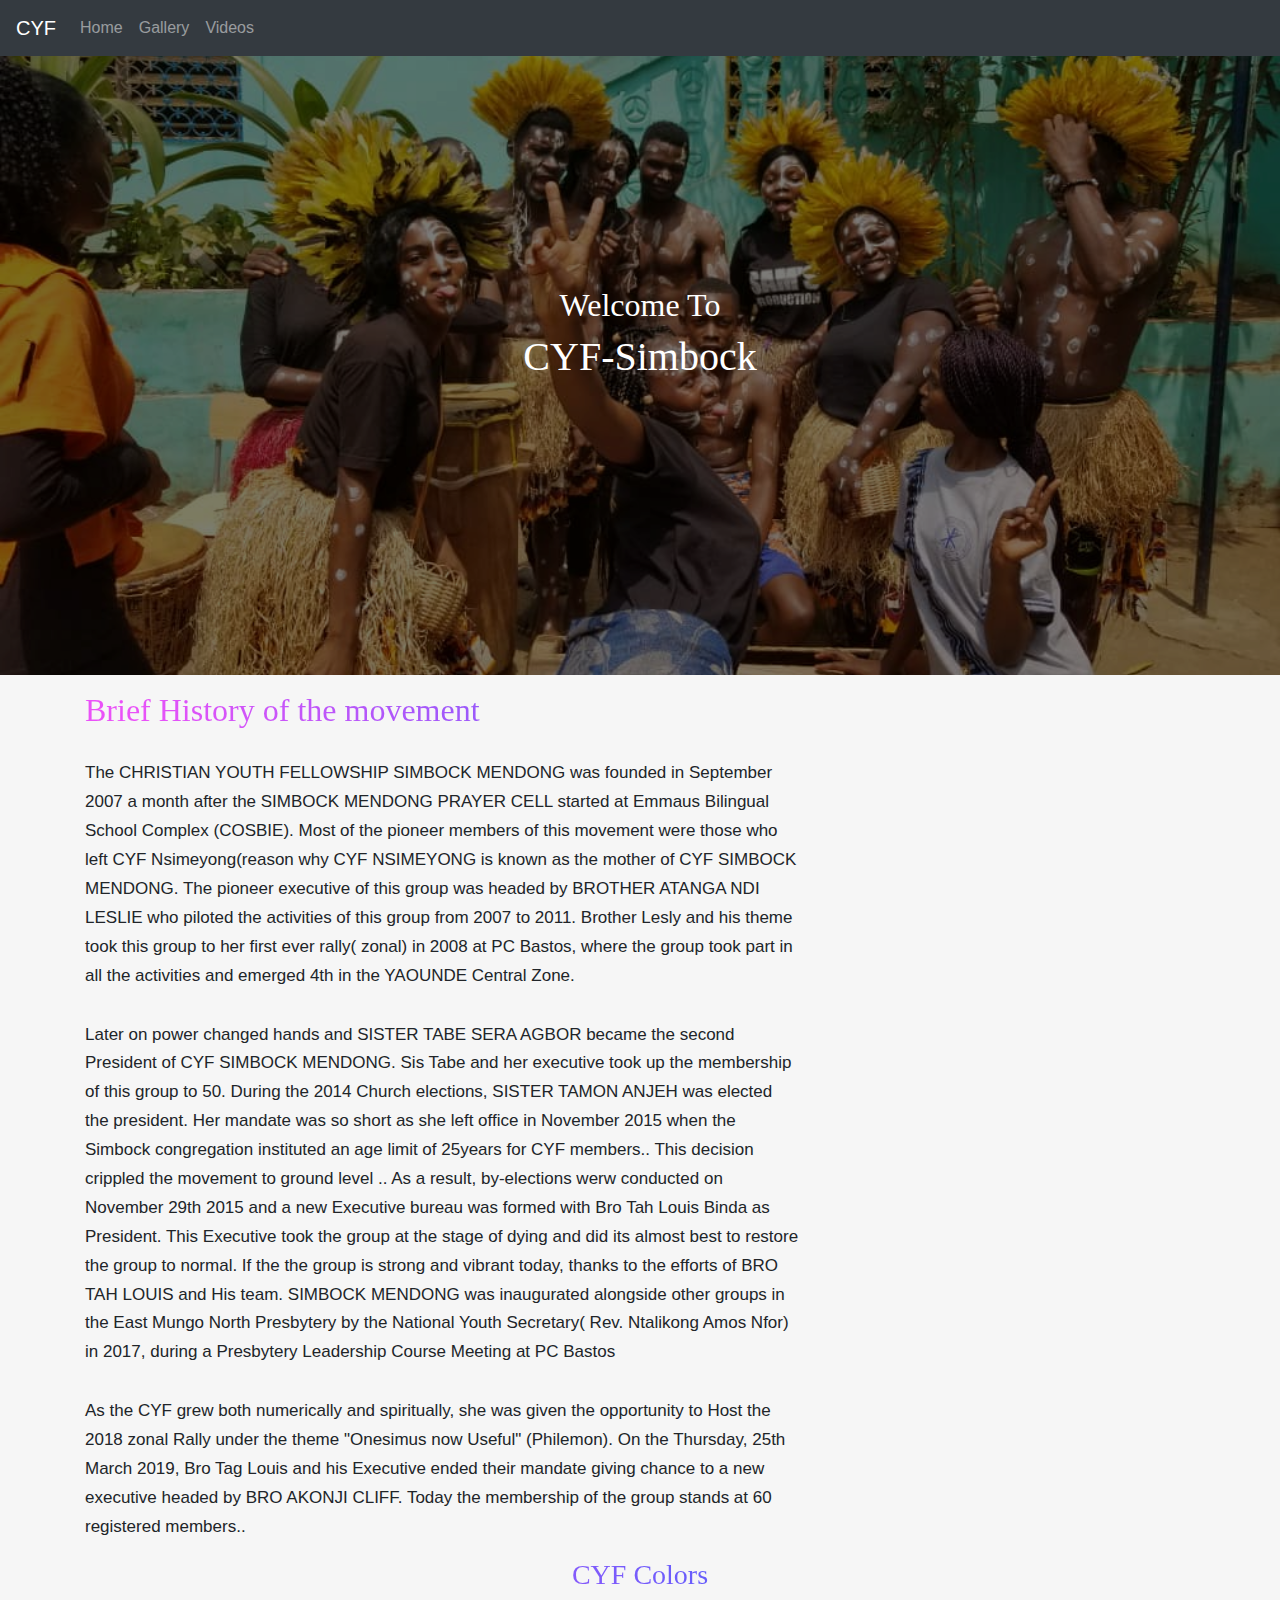
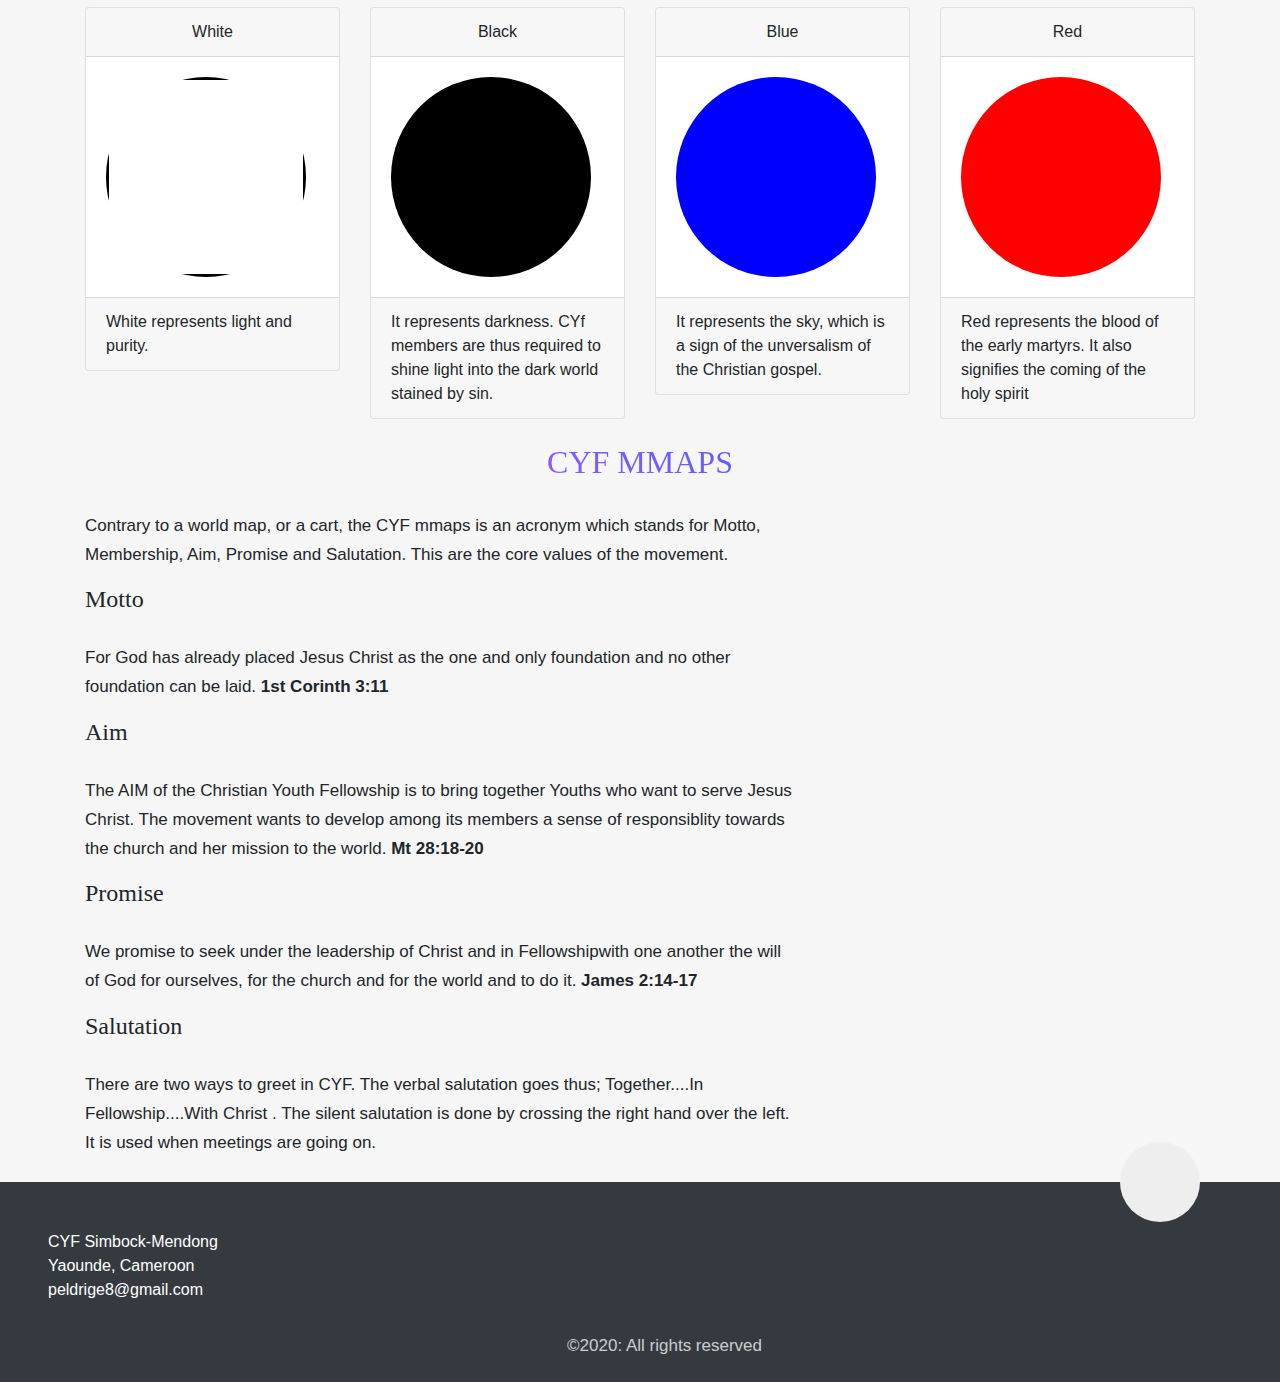
<file: index.html>
<!DOCTYPE html>
<html lang="en">
  <head>
    <meta charset="UTF-8" />
    <meta name="viewport" content="width=device-width, initial-scale=1.0" />
    <title>CYF-Simbock-Mendong</title>
    <link
      rel="icon"
      type="image/x-icon"
      href="./assets/images/chi-rho-labarum-christian-symbolism-symbol-png-clip-art.png"
    />
    <!-- <link rel="stylesheet" href="./assets/node_modules/bs4/bootstrap.css" />
    <script src="./assets/node_modules/bs4/bootstrap.js" defer></script> -->
    <link rel="stylesheet" href="https://stackpath.bootstrapcdn.com/bootstrap/4.5.2/css/bootstrap.min.css">
    <link rel="stylesheet" href="https://stackpath.bootstrapcdn.com/font-awesome/4.7.0/css/font-awesome.min.css">
    <link rel="stylesheet" href="./main.css" />
    <script src="https://stackpath.bootstrapcdn.com/bootstrap/4.5.2/js/bootstrap.min.js" defer></script>
    <script src="./main.js" defer></script>

  </head>
  <body>
    <!-- navbar should be fixed -->
    <header class="">
      <!-- navbar start -->
      <nav class="navbar navbar-expand-md bg-dark navbar-dark fixed-top">
        <!-- Brand -->
        <a class="navbar-brand" href="#">CYF</a>

        <!-- Toggler/collapsibe Button -->
        <button
          class="navbar-toggler"
          type="button"
          data-toggle="collapse"
          data-target="#collapsibleNavbar"
        >
          <span class="navbar-toggler-icon"></span>
        </button>

        <!-- Navbar links -->
        <div class="collapse navbar-collapse" id="collapsibleNavbar">
          <ul class="navbar-nav">
            <li class="nav-item">
              <a class="nav-link" href="./index.html">Home</a>
            </li>
            <li class="nav-item">
              <a class="nav-link" href="./gallery.html">Gallery</a>
            </li>
            <li class="nav-item">
              <a class="nav-link" href="./video.html">Videos</a>
            </li>
    
          </ul>
        </div>
      </nav>
      <!-- navbar end -->

      <!-- jumbotron start -->
      <div class="showcase">
        <h2 class="text-white">Welcome To</h2>
        <h1 class="text-white">CYF-Simbock</h1>
      </div>
      <!-- jumbotron end -->
    </header>
    <div class="container mb-4">
      <!-- history of the movement -->
      <section class="history" id="history">
        <h2 class="text-left mt-3 heading">Brief History of the movement</h2>
        <p>
          The CHRISTIAN YOUTH FELLOWSHIP SIMBOCK MENDONG was founded  in September 2007 a month after 
          the SIMBOCK MENDONG PRAYER CELL started at Emmaus Bilingual School Complex (COSBIE). Most of the pioneer members of this 
          movement were those who left CYF Nsimeyong(reason why CYF NSIMEYONG is known as the mother of CYF SIMBOCK MENDONG. 
          The pioneer executive of this group was headed by BROTHER ATANGA NDI LESLIE who piloted the activities of this group from  2007 to 2011.
          Brother Lesly and his theme took this group to her first ever rally( zonal) in 
          2008 at PC Bastos, where the group took part in all the activities and emerged 4th in the YAOUNDE Central Zone. 
        </p>
        <p>
          Later on power changed hands and SISTER TABE SERA AGBOR became the second President of CYF SIMBOCK MENDONG.
           Sis Tabe and her executive took up the membership of this group to 50. 
          During the 2014 Church elections, SISTER TAMON ANJEH was elected the president.
           Her mandate was so short as she left office in November 2015 when the Simbock congregation instituted an age limit of 25years  for CYF  members.. This decision crippled the movement to ground level ..
          As a result,  by-elections werw conducted on November 29th 2015 and a new Executive bureau was formed with Bro Tah Louis Binda as President. 
          This Executive took the group at the stage of dying and did its almost best to restore the group  to normal.
         If the the group is strong and vibrant today, thanks to the efforts of BRO TAH LOUIS and His team. 
        SIMBOCK MENDONG was inaugurated alongside other groups in the East Mungo North Presbytery by the National Youth Secretary( Rev. Ntalikong Amos Nfor) in 2017, during a Presbytery  Leadership Course Meeting at PC Bastos
        </p>
        <p>
          As the CYF grew both numerically and spiritually, she was given the opportunity to Host the 2018 zonal Rally under the theme "Onesimus now Useful" (Philemon).
          On the Thursday, 25th March 2019, Bro Tag Louis and his Executive ended their mandate giving chance to a new executive headed by BRO AKONJI CLIFF. Today the membership of the group stands at 60 registered members..
        </p>
      </section>
      <!-- colors -->
      <section class="colors" id="colors">
        <h3 class="text-center heading mb-3">CYF Colors</h3>
       <div class="row">
         <div class="col-lg-3">
           <div class="card">
             <div class="card-header text-center">White</div>
             <div class="card-body">
               <img src="./assets/images/colors/Solid_white_bordered.png" class="rounded-circle color">
             </div>
             <div class="card-footer">
               White represents light and purity.
             </div>
           </div>
         </div>
         <div class="col-lg-3">
           <div class="card">
             <div class="card-header text-center">Black</div>
             <div class="card-body">
               <img src="./assets/images/colors/Solid_black.png" class="rounded-circle color">
             </div>
             <div class="card-footer">
               It represents darkness. CYf members are thus required to shine light into the dark world stained by sin.
             </div>
           </div>
         </div>
         <div class="col-lg-3">
           <div class="card">
             <div class="card-header text-center">Blue</div>
             <div class="card-body">
               <img src="./assets/images/colors/Solid_blue.png" class="rounded-circle color">
             </div>
             <div class="card-footer">
               It represents the sky, which is a sign of the unversalism of the Christian gospel.
             </div>
           </div>
         </div>
         <div class="col-lg-3">
           <div class="card">
             <div class="card-header text-center">Red</div>
             <div class="card-body">
               <img src="./assets/images/colors/red.png-.png" class="rounded-circle color">
             </div>
             <div class="card-footer">
               Red represents the blood of the early martyrs. It also signifies the coming of the holy spirit
             </div>
           </div>
         </div>
       </div>
       <!-- colors end -->
       </section> 
      
       <section class="maps mt-4" id="maps">
         <h2 class="heading text-center">CYF MMAPS</h2>
         <p>Contrary to a world map, or a cart, the CYF mmaps is an acronym which stands for Motto,
            Membership, Aim, Promise and Salutation. This are the core values of the movement.</p>
            <h4>Motto</h4>
            <p>For God has already placed Jesus Christ as the one and only foundation
              and no other foundation can be laid. <b>1st Corinth 3:11</b> 
            </p>
            <h4>Aim</h4>
            <p>The AIM of the Christian Youth Fellowship is to bring together Youths
              who want to serve Jesus Christ. The movement wants to develop among its members
              a sense of responsiblity towards the church and her mission to the world. <b>Mt 28:18-20</b>
            </p>
            <h4>Promise</h4>
            <p> We promise to seek under the leadership of Christ and in Fellowshipwith one another
              the will of God for ourselves, for the church and for the world and to do it. <b>James 2:14-17</b>
            </p>
            <h4>Salutation</h4>
            <p>There are two ways to greet in CYF. The verbal salutation goes thus; Together....In Fellowship....With Christ .
              The silent salutation is done by crossing the right hand over the left. It is used when meetings are going on.
            </p>
            
       </section>
    </div>
    <!-- footer + copyright -->
    

      <section class="footer bg-dark text-white p-5 mx-10 mb-0" id="footer">
        <div class="up" id="up">
         <i class="fas fa-chevron-up"></i>
        </div>
        
        <div class="details">
        CYF Simbock-Mendong</br>
        Yaounde, Cameroon</br>
        peldrige8@gmail.com</br>
        
        <p class="text-right">&copy;2020: All rights reserved</p>
      </div>
      </section>
      
    <!-- bootstrap srcipts -->
    <script src="./assets/node_modules/popper/popper.js"></script>
    <script src="./assets/node_modules/jquery/jquery.js"></script>
    <script type="text/javascript">

  </script>
  </body>
</html>
</file>
<file: main.css>
:root {
  /* my variables */
  --gradient: linear-gradient(45.34deg, #ea52f8 5.66%, #0066ff 94.35%);
  --yo: linear-gradient(
      45deg,
      rgba(188, 164, 6, 0.5) 0%,
      rgba(188, 164, 6, 0.5) 12.5%,
      rgba(165, 158, 18, 0.5) 12.5%,
      rgba(165, 158, 18, 0.5) 25%,
      rgba(142, 152, 31, 0.5) 25%,
      rgba(142, 152, 31, 0.5) 37.5%,
      rgba(119, 146, 43, 0.5) 37.5%,
      rgba(119, 146, 43, 0.5) 50%,
      rgba(96, 140, 56, 0.5) 50%,
      rgba(96, 140, 56, 0.5) 62.5%,
      rgba(73, 134, 68, 0.5) 62.5%,
      rgba(73, 134, 68, 0.5) 75%,
      rgba(50, 128, 81, 0.5) 75%,
      rgba(50, 128, 81, 0.5) 87.5%,
      rgba(27, 122, 93, 0.5) 87.5%,
      rgba(27, 122, 93, 0.5) 100%
    ),
    linear-gradient(
      135deg,
      rgb(197, 183, 45) 0%,
      rgb(197, 183, 45) 12.5%,
      rgb(177, 167, 44) 12.5%,
      rgb(177, 167, 44) 25%,
      rgb(158, 152, 44) 25%,
      rgb(158, 152, 44) 37.5%,
      rgb(138, 136, 43) 37.5%,
      rgb(138, 136, 43) 50%,
      rgb(118, 121, 42) 50%,
      rgb(118, 121, 42) 62.5%,
      rgb(98, 105, 41) 62.5%,
      rgb(98, 105, 41) 75%,
      rgb(79, 90, 41) 75%,
      rgb(79, 90, 41) 87.5%,
      rgb(59, 74, 40) 87.5%,
      rgb(59, 74, 40) 100%
    );
    
}
body{
  background-color: #f6f6f6;
}
/* HERO_SECTION */
.showcase {
  background: url("./assets/images/Rally-Images/IMG-20200216-WA0024.jpg")
    no-repeat center center/cover;
  width: 100%;
  height: 75vh;
  position: relative;
  display: flex;
  align-items: center;
  justify-content: center;
  flex-direction: column;
}
.showcase::after,
.showcase::before {
  content: "";
  position: absolute;
  top: 0;
  left: 0;
  width: 100%;
  height: 100%;
  z-index: 1;
  background: rgba(0, 0, 0, 0.3);
  /* here m supposed to use an alpha of 0.6, but will put it when i get the actaul image */
  /* box-shadow: inset 120px, 100px 250px #000; */
  /* box shadow increases the density of the shadow */
}
/* TYPOGRAPHY */
h1,h2,h3,h4,h5 {
  font-family: "Simonetta", "ubuntu";
}
p{
  font-family: -apple-system,BlinkMacSystemFont,Segoe UI,Roboto,Oxygen,Ubuntu,Cantarell,Fira Sans,Droid Sans,Helvetica Neue,sans-serif;
font-weight: 400;
font-style: normal;
margin-top: 30px;
font-size: 17px;
line-height: 1.7;
max-width: 42em;
}

h1,
h2 {
  z-index: 5;
}
/* LINEAR_GRADIENTS */
.heading {
  background: linear-gradient(45.34deg, #ea52f8 5.66%, #0066ff 94.35%);
  -webkit-background-clip: text;
  -moz-background-clip: text;
  background-clip: text;
  -webkit-text-fill-color: transparent;
}
.color {
  width: 200px;
  height: 200px;
}
/* FOOTER-STYLING */

.footer {
  background: #343a40;
  position: relative;
  bottom: 0;
  right: 0;
  left: 0;
  height: 200px;
}
.footer p {
  color: rgba(255, 255, 255, 0.75);
}
/* SCROLL UP STLYINHG */
.up{
  position: absolute;
  width: 5rem;
  height: 5rem;
  background-color: #eee;
  top: -2.5rem;
  right: 5rem;
  border-radius: 100%;
  right: 5rem;
  display: flex;
  animation: pulse 2s infinite;
  cursor: pointer;
}
.up i{
  color: #16162d;
  font-size: 1rem;
  margin: auto;
}
/* BUTTON TRANSITION */
@keyframes pulse {
  0%{
      box-shadow: 0 0 0 0 rgba(253, 87, 191, 0.99);
  }
  70%{
      box-shadow: 0 0 0 2rem rgba(253, 87, 191, 0);
  }
  100%{
      box-shadow: 0 0 0 0 rgba(253, 87, 191, 0);
  }
}


/* GRID STYLING  */
.horizontal {
  display: flex;
  flex-wrap: wrap;
  padding: 0 4px;
}

/* Create four equal columns that sits next to each other */
.vertical {
  flex: 25%;
  max-width: 25%;
  padding: 0 4px;
}

.vertical img {
  margin-top: 8px;
  vertical-align: middle;
  width: 100%;
}
/* MEDIA_QIERIES */
/* Responsive layout - makes a two column-layout instead of four columns */
@media screen and (max-width: 800px) {
  .vertical {
    flex: 50%;
    max-width: 50%;
  }
}

/* Responsive layout - makes the two columns stack on top of each other instead of next to each other */
@media screen and (max-width: 600px) {
  .vertical{
    flex: 100%;
    max-width: 100%;
  }
}
/* copyright */
.copyright{
width: 100%;
padding: 2rem 0;
text-align: center;
background-color: #16162d;
position: relative;
}
</file>
